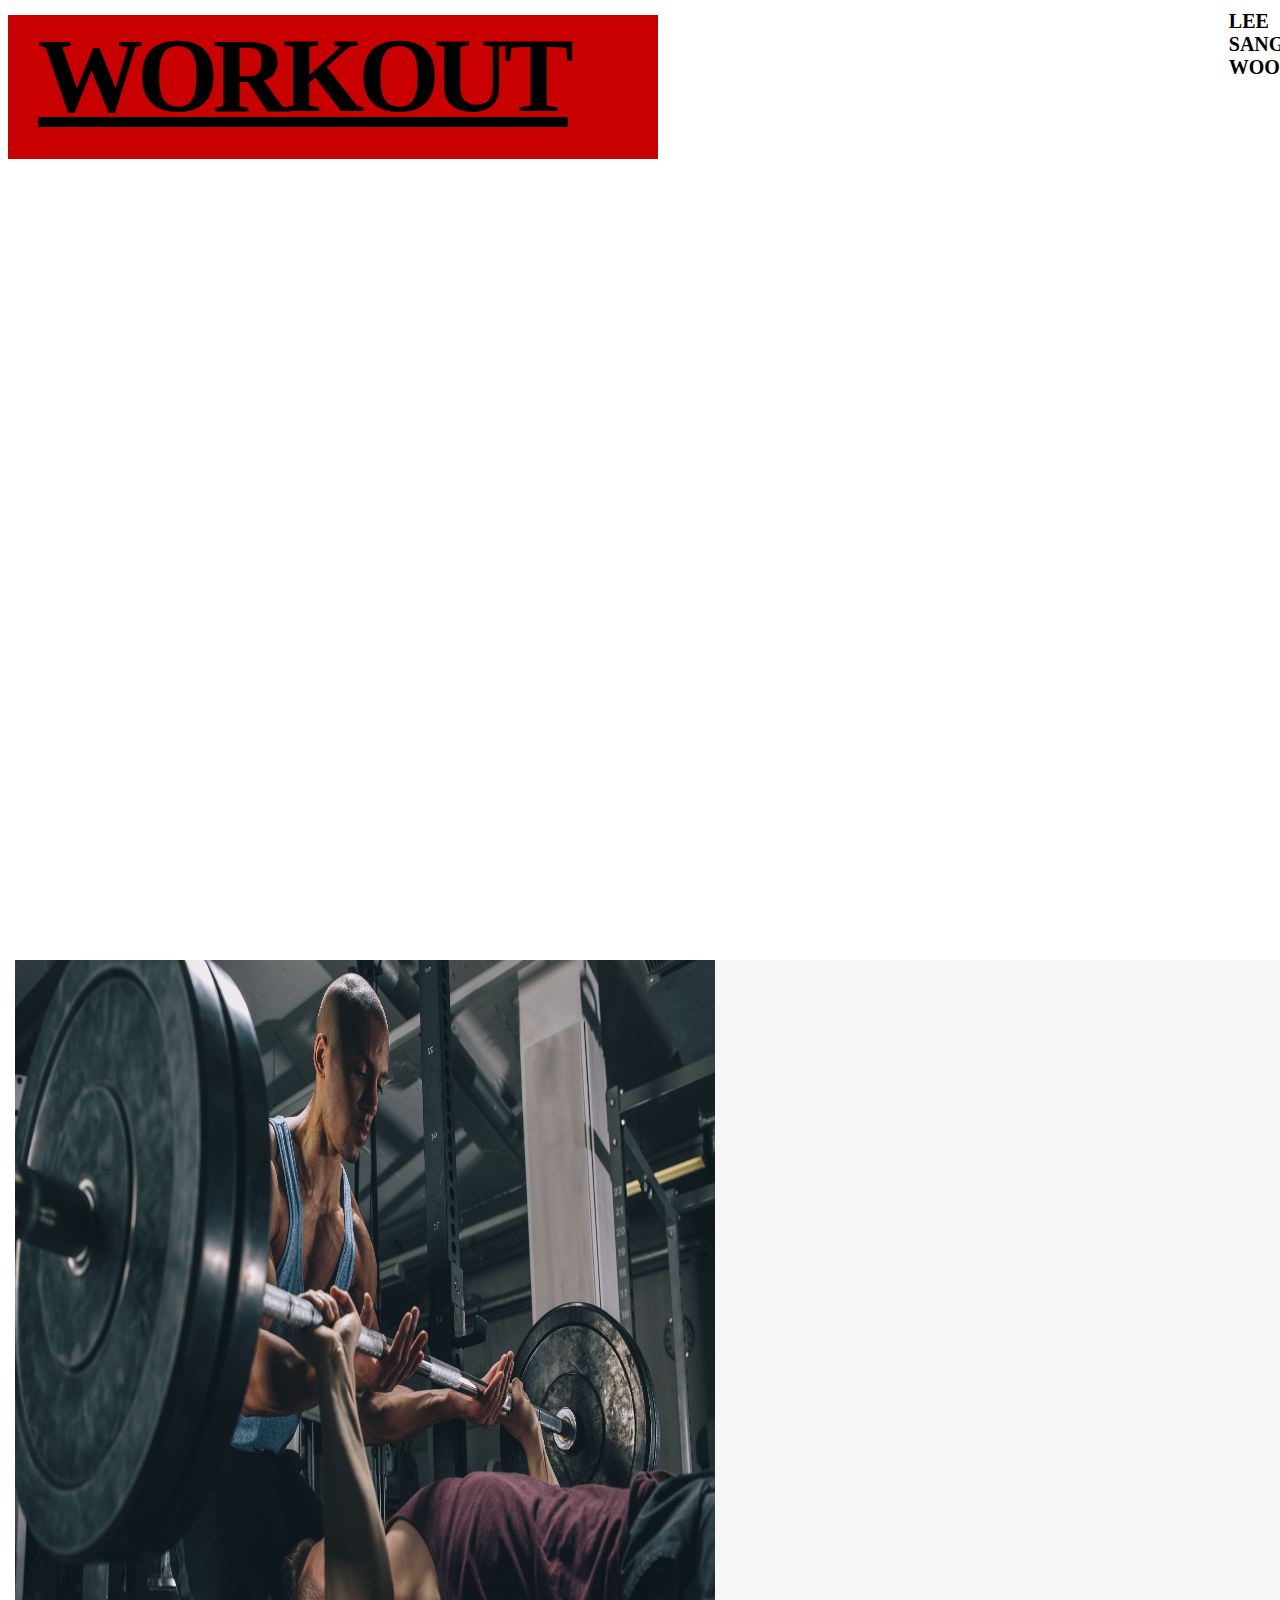
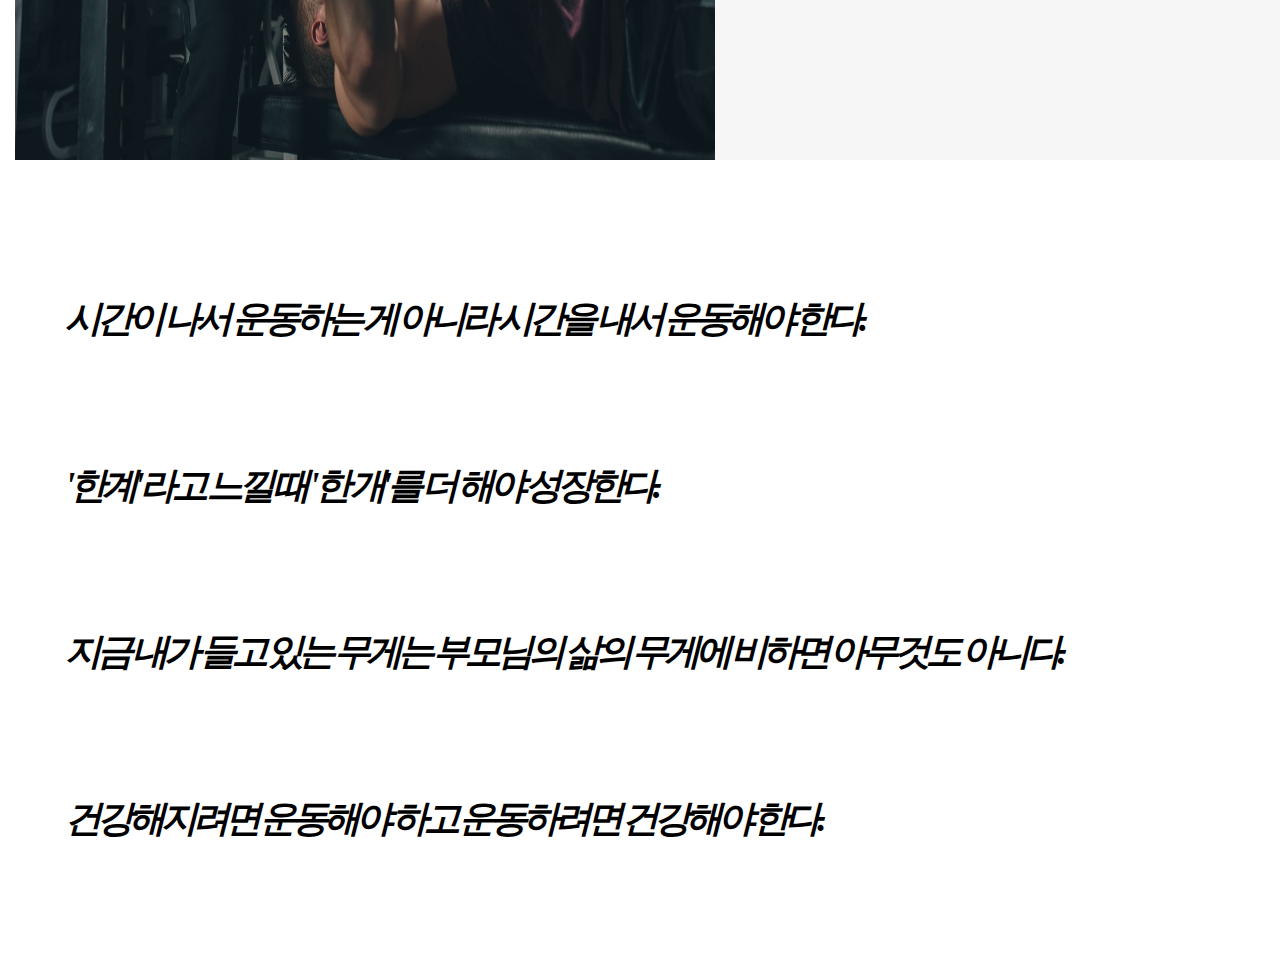
<file: index.html>
<!DOCTYPE html>
<html>
  <head>
    <meta charset="utf-8">
    <title>toy1</title>
    <link rel="stylesheet" href="mainstyle.css">
    <style>
      iframe {
        position:absolute;
        top:96px;
        z-index: 0;
      }
      #pic {
        bottom: 335px;
        width: 700px;
      }
      #nex {
        display: grid;
        grid-template-columns: 750px 1fr;
        top: 960px;
        left: 15px;
        position: absolute;
        background-color: rgb(246 246 246);
        width: 99.25%;
        height: 800px;
      }
      #tex {
        position: relative;
        height : 760px;
      }
      ul {
        font-size: 37px;
        width : 100%;
        top: 0;
        font-weight: bold;
        list-style-type:none;
        line-height: 3;
        font-style: italic;
        letter-spacing: -5px;
        word-spacing: -1px;
        padding-left: 50px;
        line-height: 4.5;
      }
      #all {
        display: grid;
        grid-template-rows: 1fr 1fr 1fr 1fr;
        padding-top:35px;
      }
    @media (max-width:1800px) {
      #nex {
        display: block;
      }}
    @media (max-width:1070px)  {
      ul {
        display: none;
      }}
    @media (max-width:720px) {
      #pic {
        display:none;
      }}
      </style>
  </head>
  <body>
    <h1><a href="index.html"><u>WORKOUT</u></a></h1>
    <h3>LEE<br>SANG<br>WOO</h3>
    <iframe width="100%" height="800" src="https://www.youtube.com/embed/Lqigba5f_KE?autoplay=1&mute=1" title="YouTube video player" frameborder="0" allow="accelerometer; autoplay; clipboard-write; encrypted-media; gyroscope; picture-in-picture" allowfullscreen></iframe>
      <ol>
        <li><a href="io1-routine.html">ROUTINE</a></li>
        <li><a href="ip-nutrition.html">NUTRITION</a></li>
        <li><a href="iq-body.html">BODY</a></li>
        <li><a href="ir-1rm.html">1RM</a></li>
      </ol>
  <div id=nex>
   <div id=pic>
      <img src="z-bench-press.jpg" width="700px" height="800px">
   </div>
   <div id=tex>
    <ul>
    <div id=all>
      <div><li id=one>시간이 나서 운동하는 게 아니라 시간을 내서 운동해야 한다.</li></div>
      <div><li id=two>'한계'라고 느낄 때 '한 개'를 더 해야 성장한다.</li></div>
      <div><li id=three>지금 내가 들고 있는 무게는 부모님의 삶의 무게에 비하면 아무것도 아니다.</li></div>
      <div><li id=four>건강해지려면 운동해야 하고 운동하려면 건강해야 한다.</li></div>
    </div>
    </ul>
   </div>
  </div>
 </body>
</html>
</file>
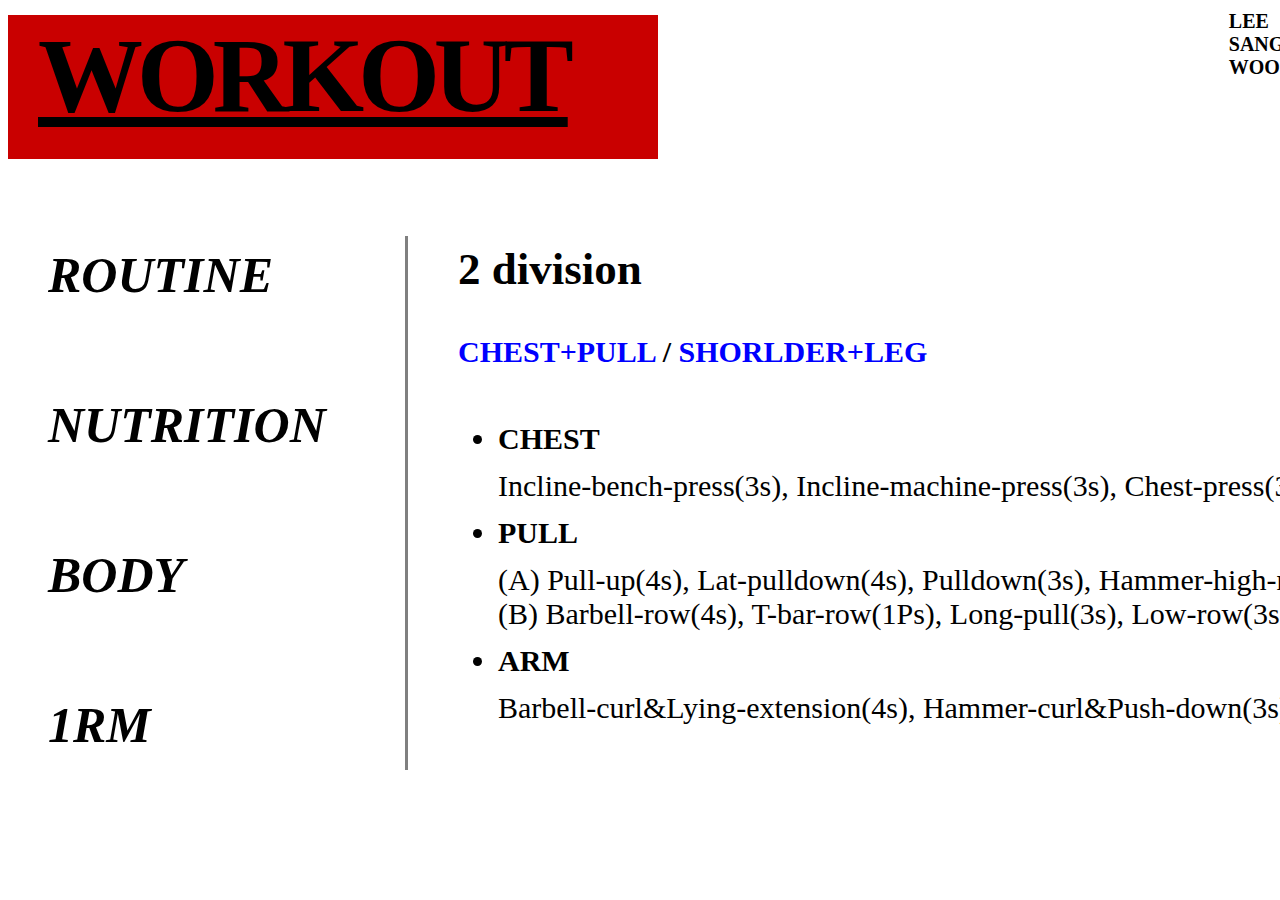
<file: io1-routine.html>
<!DOCTYPE html>
<html>
  <head>
    <meta charset="utf-8">
    <title>toy1</title>
    <link rel="stylesheet" href="mainstyle.css">
    <link rel="stylesheet" href="substyle.css">
    <style>
      #p a {
        text-decoration: none;
        color: blue;
      }
      .one {
        line-height:60px;
        font-weight: 600;
      }
    </style>
  </head>
  <body>
    <h1><a href="index.html"><u>WORKOUT</u></a></h1>
    <h3>LEE<br>SANG<br>WOO</h3>
    <ol id="ol">
      <li><a href="io1-routine.html">ROUTINE</a></li>
      <li><a href="ip-nutrition.html">NUTRITION</a></li>
      <li><a href="iq-body.html">BODY</a></li>
      <li><a href="ir-1rm.html">1RM</a></li>
     </ol>
    <div id="p">
     <h2>2 division</h2>
     <h4><a href="io1-routine.html">CHEST+PULL</a> / <a href="io2-routine.html">SHORLDER+LEG</a></h4>
      <ul>
       <li class="one">CHEST</li>
        Incline-bench-press(3s), Incline-machine-press(3s), Chest-press(3s), Chest-fly(3s)
       <li class="one">PULL</li>
        (A) Pull-up(4s), Lat-pulldown(4s), Pulldown(3s), Hammer-high-row(3s)<br>
        (B) Barbell-row(4s), T-bar-row(1Ps), Long-pull(3s), Low-row(3s)
       <li class="one">ARM</li>
         Barbell-curl&Lying-extension(4s), Hammer-curl&Push-down(3s)
      </ul>
    </div>
  </body>
</html>
</file>
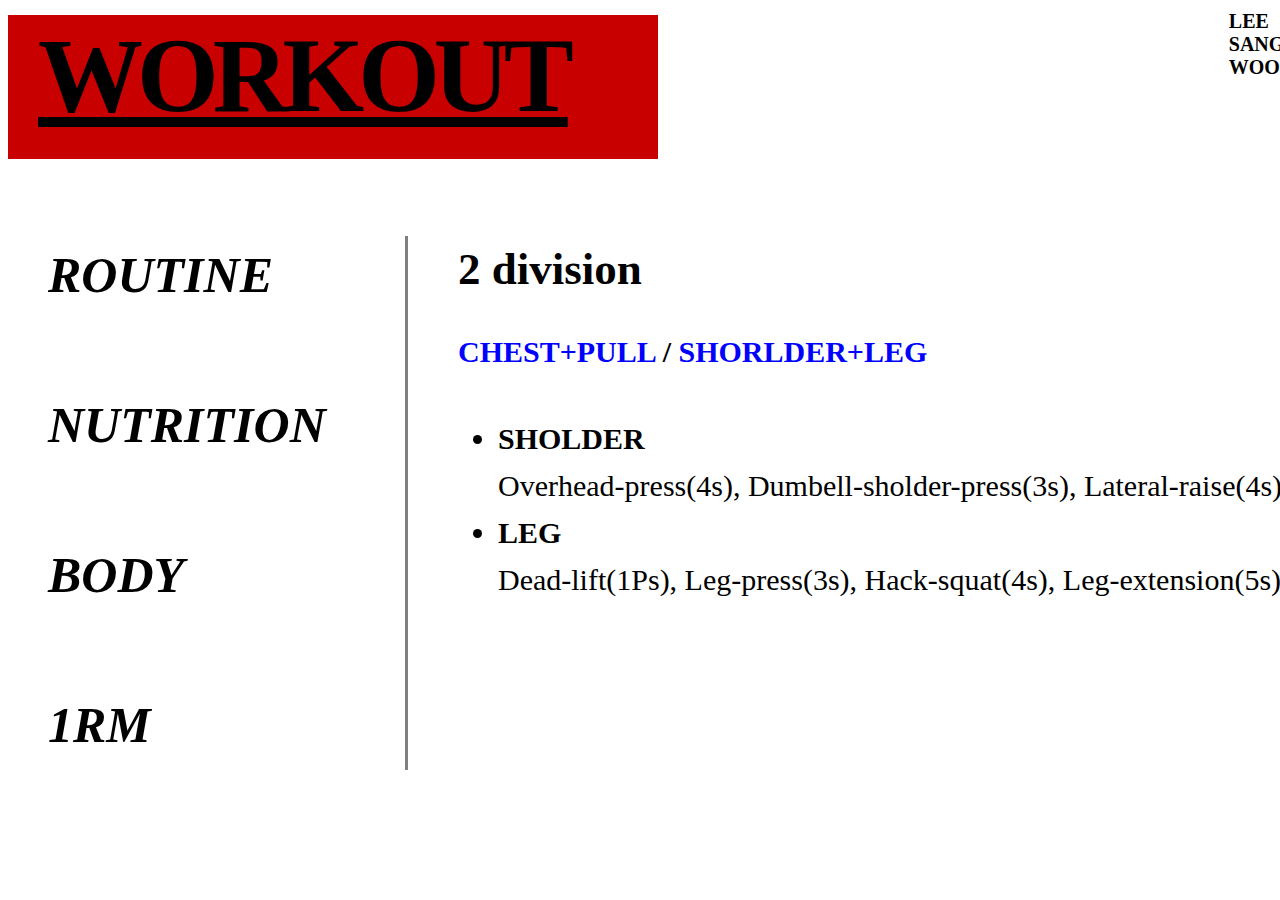
<file: io2-routine.html>
<!DOCTYPE html>
<html>
  <head>
    <meta charset="utf-8">
    <title>toy1</title>
    <link rel="stylesheet" href="mainstyle.css">
    <link rel="stylesheet" href="substyle.css">
    <style>
      #p a {
        text-decoration: none;
        color: blue;
      }
      .one {
        line-height:60px;
        font-weight: 600;
      }
    </style>
  </head>
  <body>
    <h1><a href="index.html"><u>WORKOUT</u></a></h1>
    <h3>LEE<br>SANG<br>WOO</h3>
    <ol id="ol">
      <li><a href="io1-routine.html">ROUTINE</a></li>
      <li><a href="ip-nutrition.html">NUTRITION</a></li>
      <li><a href="iq-body.html">BODY</a></li>
      <li><a href="ir-1rm.html">1RM</a></li>
     </ol>
    <div id="p">
     <h2>2 division</h2>
     <h4><a href="io1-routine.html">CHEST+PULL</a> / <a href="io2-routine.html">SHORLDER+LEG</a></h4>
      <ul>
       <li class="one">SHOLDER</li>
        Overhead-press(4s), Dumbell-sholder-press(3s), Lateral-raise(4s), bent-over-lateral-raise(4s)
       <li class="one">LEG</li>
        Dead-lift(1Ps), Leg-press(3s), Hack-squat(4s), Leg-extension(5s), Leg-curl(4s)
      </ul>
    </div>
  </body>
</html>
</file>
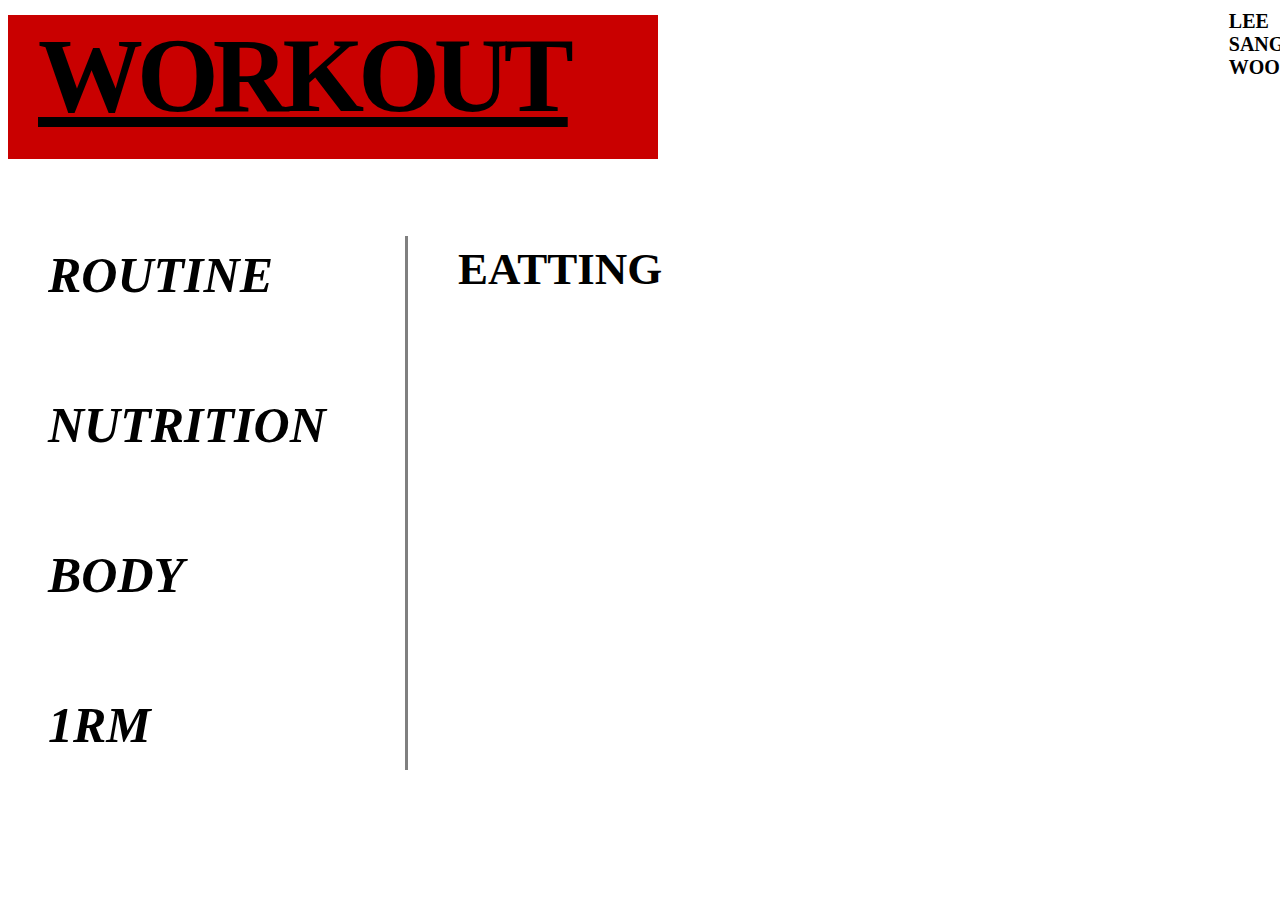
<file: ip-nutrition.html>
<!DOCTYPE html>
<html>
  <head>
    <meta charset="utf-8">
    <title>toy1</title>
    <link rel="stylesheet" href="mainstyle.css">
    <link rel="stylesheet" href="substyle.css">
  </head>
  <body>
    <h1><a href="index.html"><u>WORKOUT</u></a></h1>
    <h3>LEE<br>SANG<br>WOO</h3>
    <ol id="ol">
      <li><a href="io1-routine.html">ROUTINE</a></li>
      <li><a href="ip-nutrition.html">NUTRITION</a></li>
      <li><a href="iq-body.html">BODY</a></li>
      <li><a href="ir-1rm.html">1RM</a></li>
     </ol>
    <div id="p">
     <h2>EATTING</h2>
  </body>
</html>
</file>
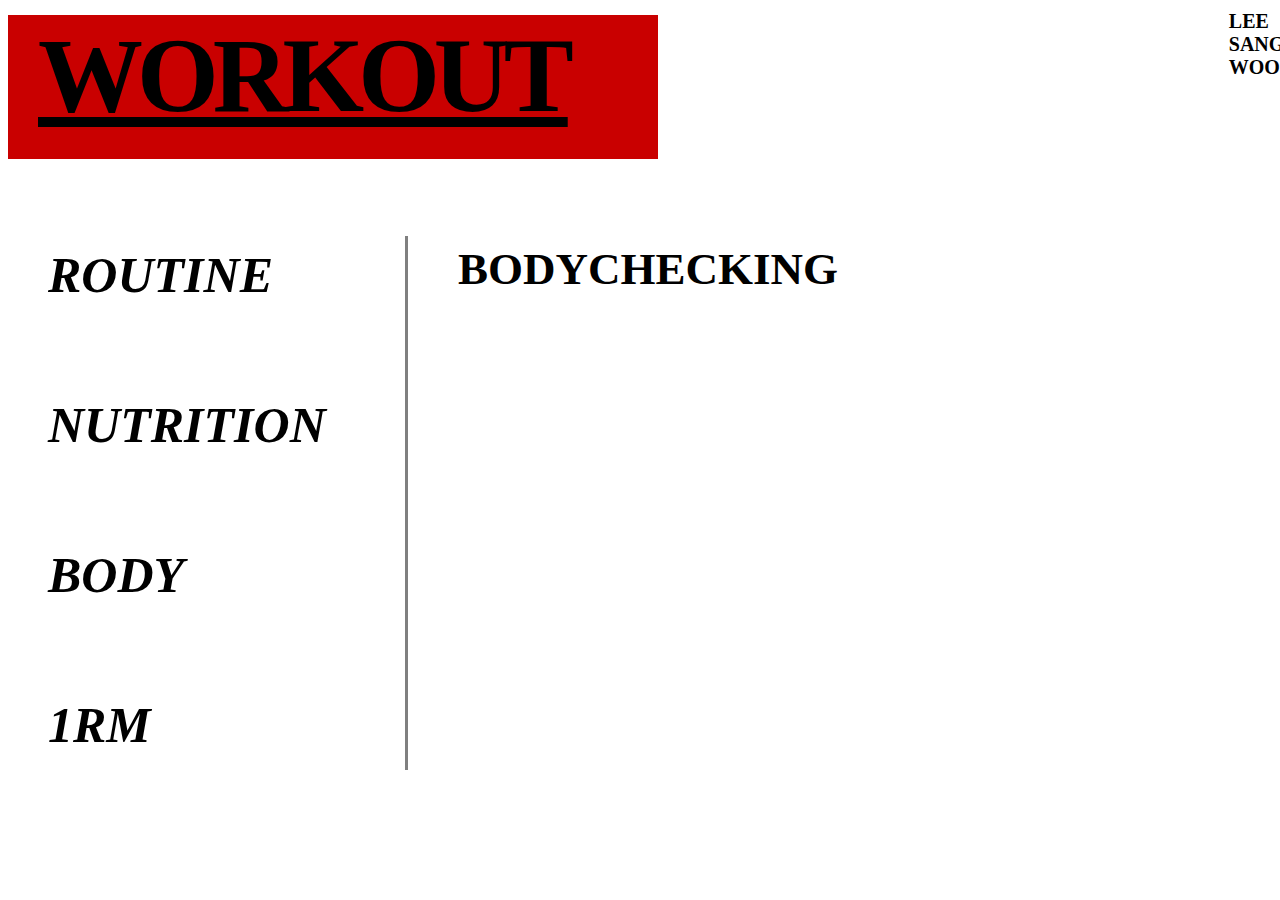
<file: iq-body.html>
<!DOCTYPE html>
<html>
  <head>
    <meta charset="utf-8">
    <title>toy1</title>
    <link rel="stylesheet" href="mainstyle.css">
    <link rel="stylesheet" href="substyle.css">
  </head>
  <body>
    <h1><a href="index.html"><u>WORKOUT</u></a></h1>
    <h3>LEE<br>SANG<br>WOO</h3>
    <ol id="ol">
      <li><a href="io1-routine.html">ROUTINE</a></li>
      <li><a href="ip-nutrition.html">NUTRITION</a></li>
      <li><a href="iq-body.html">BODY</a></li>
      <li><a href="ir-1rm.html">1RM</a></li>
     </ol>
    <div id="p">
     <h2>BODYCHECKING</h2>
  </body>
</html>
</file>
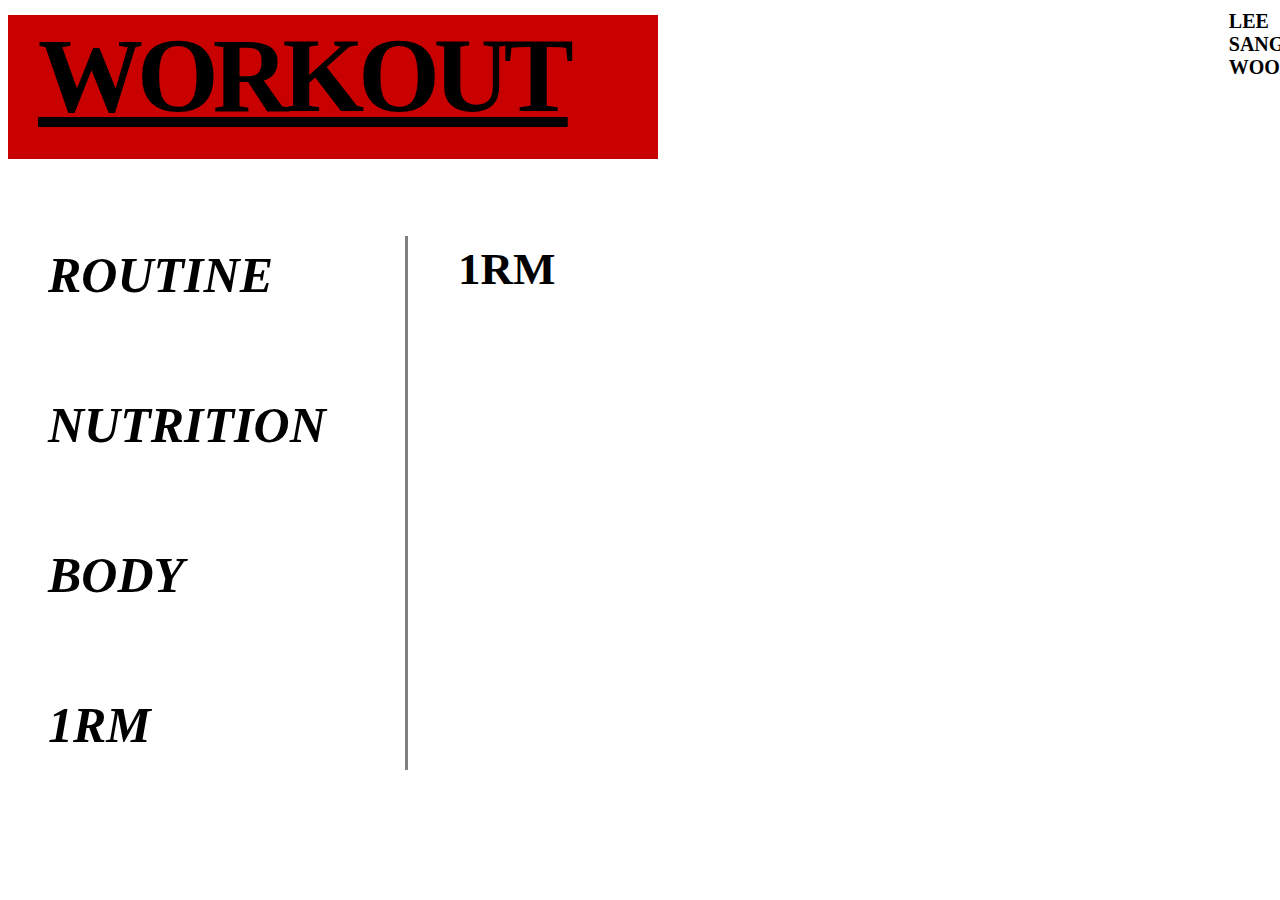
<file: ir-1rm.html>
<!DOCTYPE html>
<html>
  <head>
    <meta charset="utf-8">
    <title>toy1</title>
    <link rel="stylesheet" href="mainstyle.css">
    <link rel="stylesheet" href="substyle.css">
  </head>
  <body>
    <h1><a href="index.html"><u>WORKOUT</u></a></h1>
    <h3>LEE<br>SANG<br>WOO</h3>
    <ol id="ol">
      <li><a href="io1-routine.html">ROUTINE</a></li>
      <li><a href="ip-nutrition.html">NUTRITION</a></li>
      <li><a href="iq-body.html">BODY</a></li>
      <li><a href="ir-1rm.html">1RM</a></li>
     </ol>
    <div id="p">
     <h2>1RM</h2>
  </body>
</html>
</file>
<file: mainstyle.css>
h1 {
  width: 572.922;
  bottom: 50px;
  font-size: 105px;
  font-weight: 900px;
  letter-spacing: -6px;
  text-align: left;
  margin: 0;
  margin-top: 15px;
  padding-top:0px;
  padding-left: 30px;
  padding-right: 90px;
  padding-bottom: 0px;
  position: absolute;
  top: 0px;
  z-index: 1;
  height: 144px;
  background-color: rgb(201,0,0);
}
h1 a {
  text-decoration: none;
  color: black;
  font-style: normal;
}
/*-----------------제목-----------------*/
h3 {
  position: absolute;
  left: 96%;
  top: 10px;
  font-size: 20px;
  margin: 0;
}
/*-----------------이름-----------------*/
ol {
  list-style-type:none;
  font-size:50px;
  font-weight: 700;
  font-style: italic;
  width: 150px;
  padding-left: 40px;
  padding-right: 40px;
  padding-top: 30px;
  padding-bottom: 30px;
  margin: 0;
  line-height: 3;
  position: absolute;
  top: 170px;
  bottom: 680px;
  z-index: 1;
}
ol a {
  text-decoration:none;
  color: white;
/*-----------------목차-----------------*/
</file>
<file: substyle.css>
#ol {
  height: 610px;
  width: 300px;
}
ol a {
  color: black;
}
#p {
  display: inline;
  position: absolute;
  top: 236px;
  bottom: 0px;
  right: 0px;
  left: 405px;
  height: 534px;
  width: 1300px;
  border-left: 3px gray solid;
  padding-left: 50px;
  font-size: 30px;
}
h2 {
  margin-top: 7px;
}
</file>
